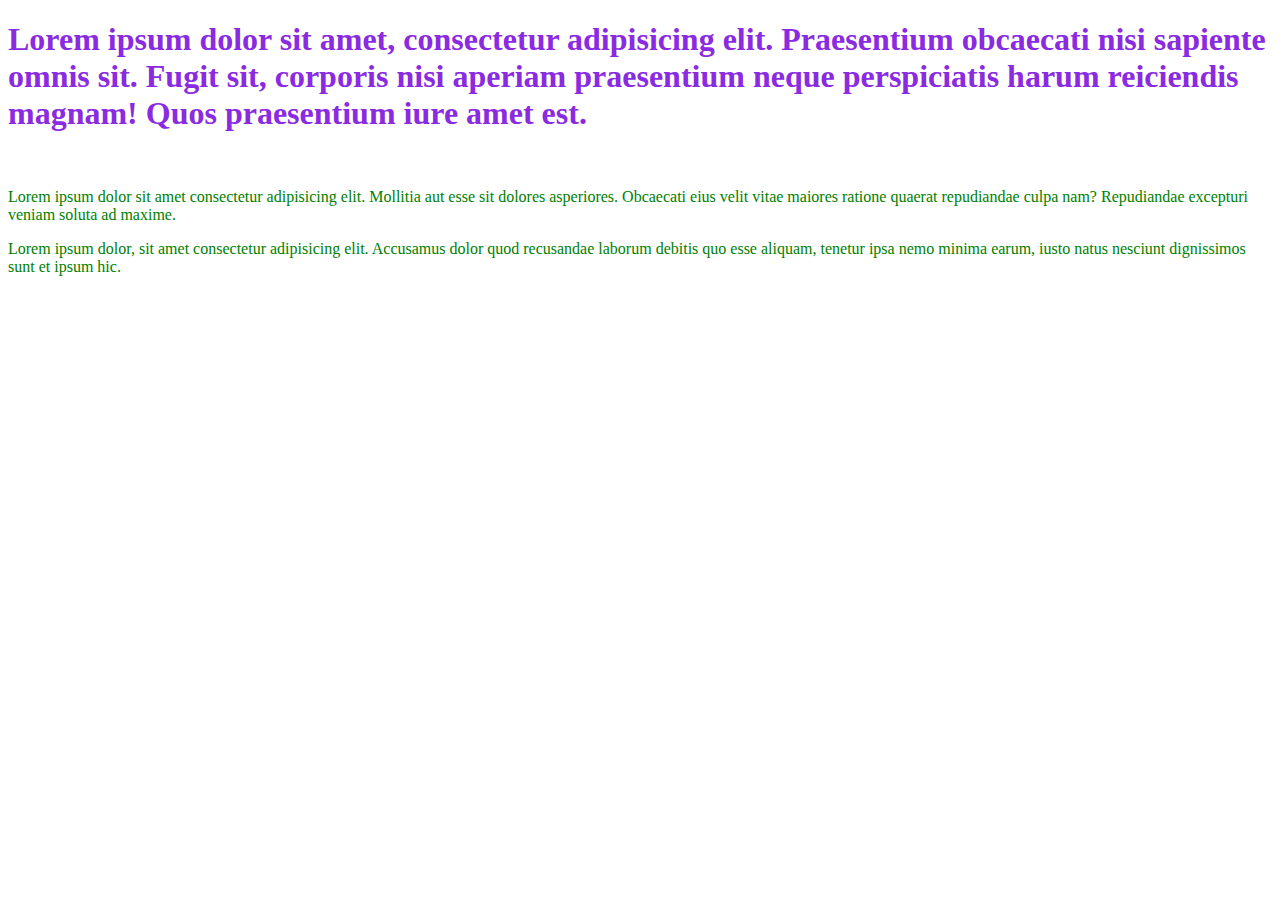
<file: html-page/index.html>
<!DOCTYPE html>
<html lang="en">
<head>
    <meta charset="UTF-8">
    <meta name="viewport" content="width=device-width, initial-scale=1.0">
    <title>Document</title>

    <link rel="stylesheet" href="styles.css">


</head>

<body>
        <h1 style="color: blueviolet;">
            Lorem ipsum dolor sit amet, consectetur adipisicing elit. Praesentium obcaecati nisi sapiente omnis sit. Fugit sit, corporis nisi aperiam praesentium neque perspiciatis harum reiciendis magnam! Quos praesentium iure amet est.
        </h1>

        <br>
        
        <div></div>
        
        <p>Lorem ipsum dolor sit amet consectetur adipisicing elit. Mollitia aut esse sit dolores asperiores. Obcaecati eius velit vitae maiores ratione quaerat repudiandae culpa nam? Repudiandae excepturi veniam soluta ad maxime.</p>

        <p>
            Lorem ipsum dolor, sit amet consectetur adipisicing elit. Accusamus dolor quod recusandae laborum debitis quo esse aliquam, tenetur ipsa nemo minima earum, iusto natus nesciunt dignissimos sunt et ipsum hic.
        </p>


</body>


</html>
</file>
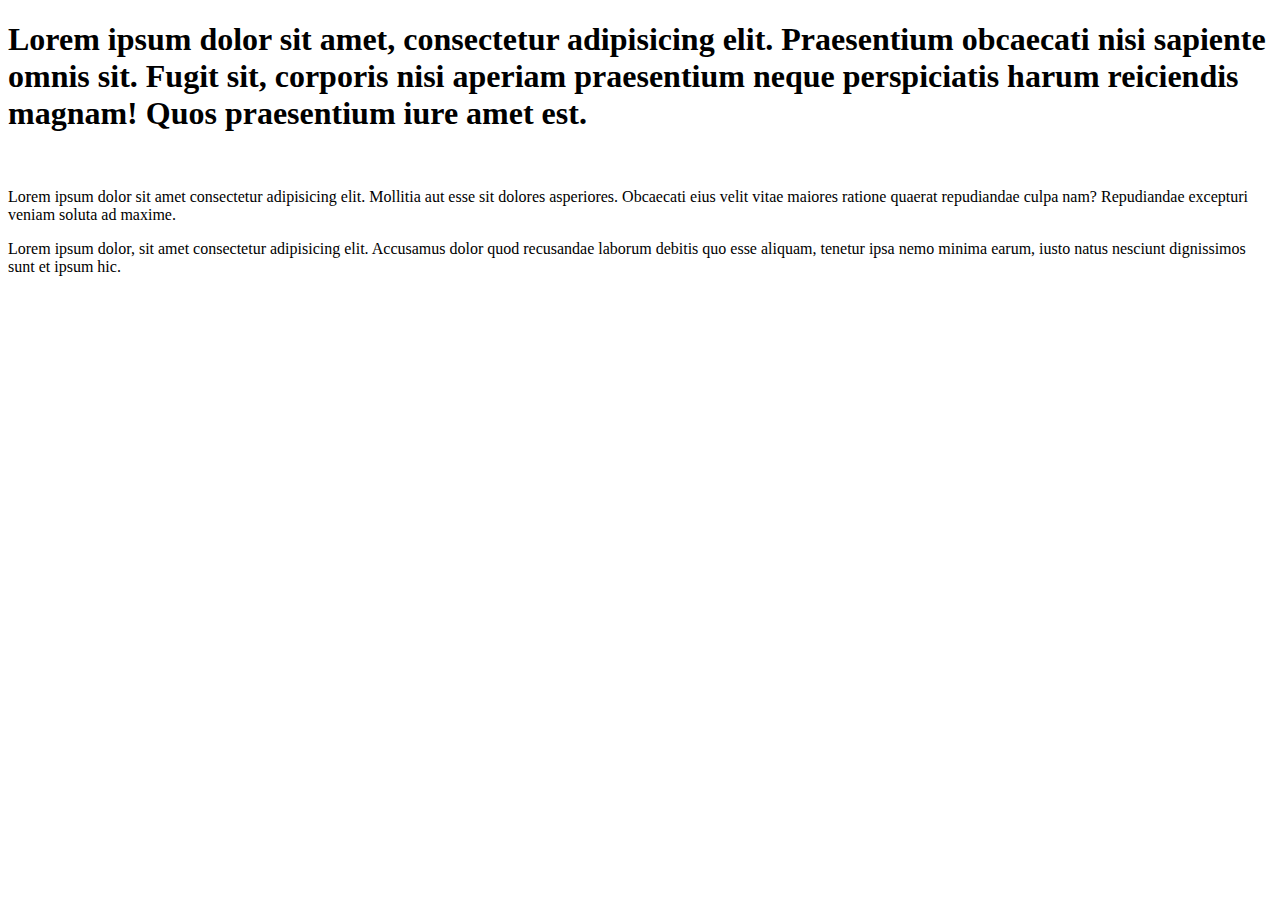
<file: html-page/index copy.html>
<!DOCTYPE html>
<html lang="en">
<head>
    <meta charset="UTF-8">
    <meta name="viewport" content="width=device-width, initial-scale=1.0">
    <title>Document</title>
</head>

<body>
        <h1>
            Lorem ipsum dolor sit amet, consectetur adipisicing elit. Praesentium obcaecati nisi sapiente omnis sit. Fugit sit, corporis nisi aperiam praesentium neque perspiciatis harum reiciendis magnam! Quos praesentium iure amet est.
        </h1>

        <br>
        
        <div></div>
        
        <p>Lorem ipsum dolor sit amet consectetur adipisicing elit. Mollitia aut esse sit dolores asperiores. Obcaecati eius velit vitae maiores ratione quaerat repudiandae culpa nam? Repudiandae excepturi veniam soluta ad maxime.</p>

        <p>
            Lorem ipsum dolor, sit amet consectetur adipisicing elit. Accusamus dolor quod recusandae laborum debitis quo esse aliquam, tenetur ipsa nemo minima earum, iusto natus nesciunt dignissimos sunt et ipsum hic.
        </p>


</body>


</html>
</file>
<file: html-page/styles.css>
p {
        color: green;
}
</file>
